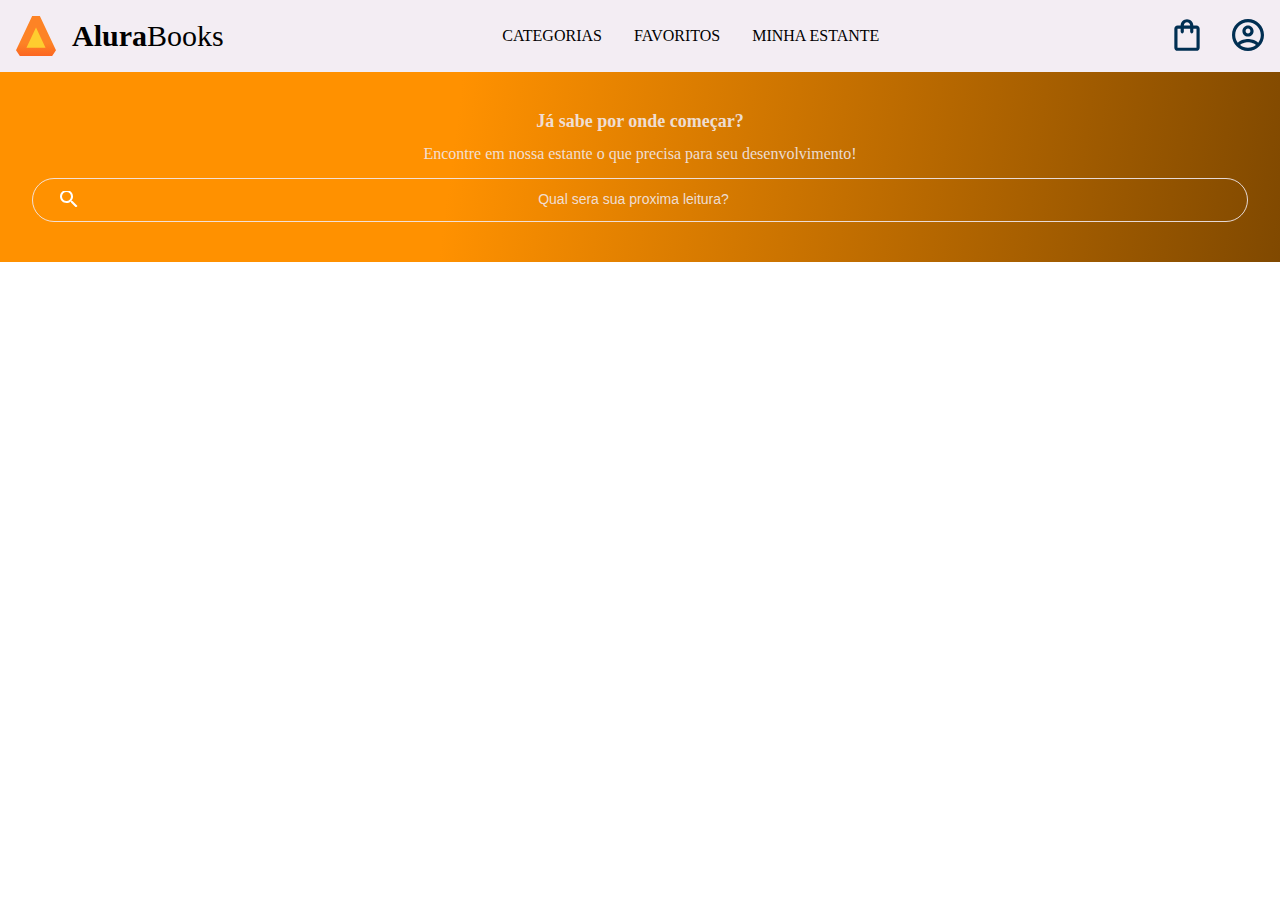
<file: index.html>
<!DOCTYPE html>
<html lang="pt-BR">
<head>
    <meta charset="UTF-8">
    <meta http-equiv="X-UA-Compatible" content="IE=edge">
    <meta name="viewport" content="width=device-width, initial-scale=1.0">
    <title>Alurabook</title>
    <link rel="stylesheet" href="reset.css">
    <link rel="preconnect" href="https://fonts.googleapis.com">
    <link rel="preconnect" href="https://fonts.gstatic.com" crossorigin>
    <link href="https://fonts.googleapis.com/css2?family=Poppins:wght@300;400;500;700&display=swap" rel="stylesheet">
    <link rel="stylesheet" href="https://unpkg.com/swiper@8/swiper-bundle.min.css">
    <link href="https://fonts.googleapis.com/css2?family=Josefin+Sans:wght@400;700&display=swap">
    <link rel="stylesheet" href="style.css">
</head>
<body>
    <header class="cabeçalho">
        <div class="container">
            <input type="checkbox" id="menu" class="container__botao">
            <label for="menu">
            <span class="cabecalho__menu-hamburguer container__imagem"></span>
            </label>
            <ul class="lista-menu">
                <li class="lista__menu-titulo">Categorias</li>
                <li class="lista__menu">
                    <a href="#" class="lista-menu__link">Programação</a>
                </li>
                <li class="lista__menu">
                    <a href="#" class="lista-menu__link">Front-end</a>
                </li>
                <li class="lista__menu">
                    <a href="#" class="lista-menu__link">Infraestrutura</a>
                </li>
                <li class="lista__menu">
                    <a href="#" class="lista-menu__link">Business</a>
                </li>
                <li class="lista__menu">
                    <a href="#" class="lista-menu__link">Design & UX</a>
                </li>
            </ul>
            <img class="container__imagem" src="img/Logo.svg" alt="Logo Alura">
            <h1 class="container__titulo"> <b class="container__titulo--negrito">Alura</b>Books</h1>
        </div>

        <ul class="opções">
            <input type="checkbox" id="opções-menu" class="opções__botão">
            <label for="opções-menu">
                <li class="opções__item">Categorias</li>
            </label>

            <ul class="lista-menu">
                <li class="lista__menu-titulo">Categorias</li>
                <li class="lista__menu">
                    <a href="#" class="lista-menu__link">Programação</a>
                </li>
                <li class="lista__menu">
                    <a href="#" class="lista-menu__link">Front-end</a>
                </li>
                <li class="lista__menu">
                    <a href="#" class="lista-menu__link">Infraestrutura</a>
                </li>
                <li class="lista__menu">
                    <a href="#" class="lista-menu__link">Business</a>
                </li>
                <li class="lista__menu">
                    <a href="#" class="lista-menu__link">Design & UX</a>
                </li>
            </ul>

            <li class="opções__item"> <a href="#" class="opções__link">Favoritos</a></li>
            <li class="opções__item"> <a href="#" class="opções__link">Minha estante</a></li>
        </ul>

        <div class="container">
            <a href="#"> <img src="img/Favoritos.svg" alt="Meus Favoritos" 
                class="container__imagem container__imagem-transparente"> </a>
            <a href="#" class="container__link">
                <img src="img/Compras.svg" alt="Carrinhos de compras" class="container__imagem">
                <p class="container__texto">Minha Sacola</p>
            </a>
            <a href="#" class="container__link">
                <img src="img/Usuario.svg" alt="Meu perfil" class="container__imagem">
                <p class="container__texto">Meu perfil </p>
            
            </a>
            </div>
        
    </header>
    <section class="banner">
        <h2 class="banner__titulo" >Já sabe por onde começar?</h2>
        <p class="banner__texto" >Encontre em nossa estante o que precisa para seu desenvolvimento!</p>
        <input type="search" class="banner__pesquisa" placeholder="Qual sera sua proxima leitura?">
    </section>              
</body>
</html>
</file>
<file: style.css>
@import url("style/header.css");
@import url("style/banner.css");

:root{
    --cor-de-fundo: #ffffff;
    --branco: #f1ebf1e1;
    --laranja: #EB9B00;
    --preto: #000000;
    --azul-degrade: linear-gradient(97.54deg, #ff9100 35.49%, #000000 165.37%);
    --font-family: "Poppins";
    --azul: #521500;
    --fonte-secundario: "Josefin Sans";

}
body{
    background-color: var(--cor-de-fundo);
    font-family: var(--fonte-principal);
    font-size: 16px;
    font-weight: 400;
}

.banner__pesquisa {
    background-color: transparent;
    border: 1px solid var(--branco);
    color: var(--branco);
    border-radius: 24px;
    padding: 1em;
    width: 100%;

}
</file>
